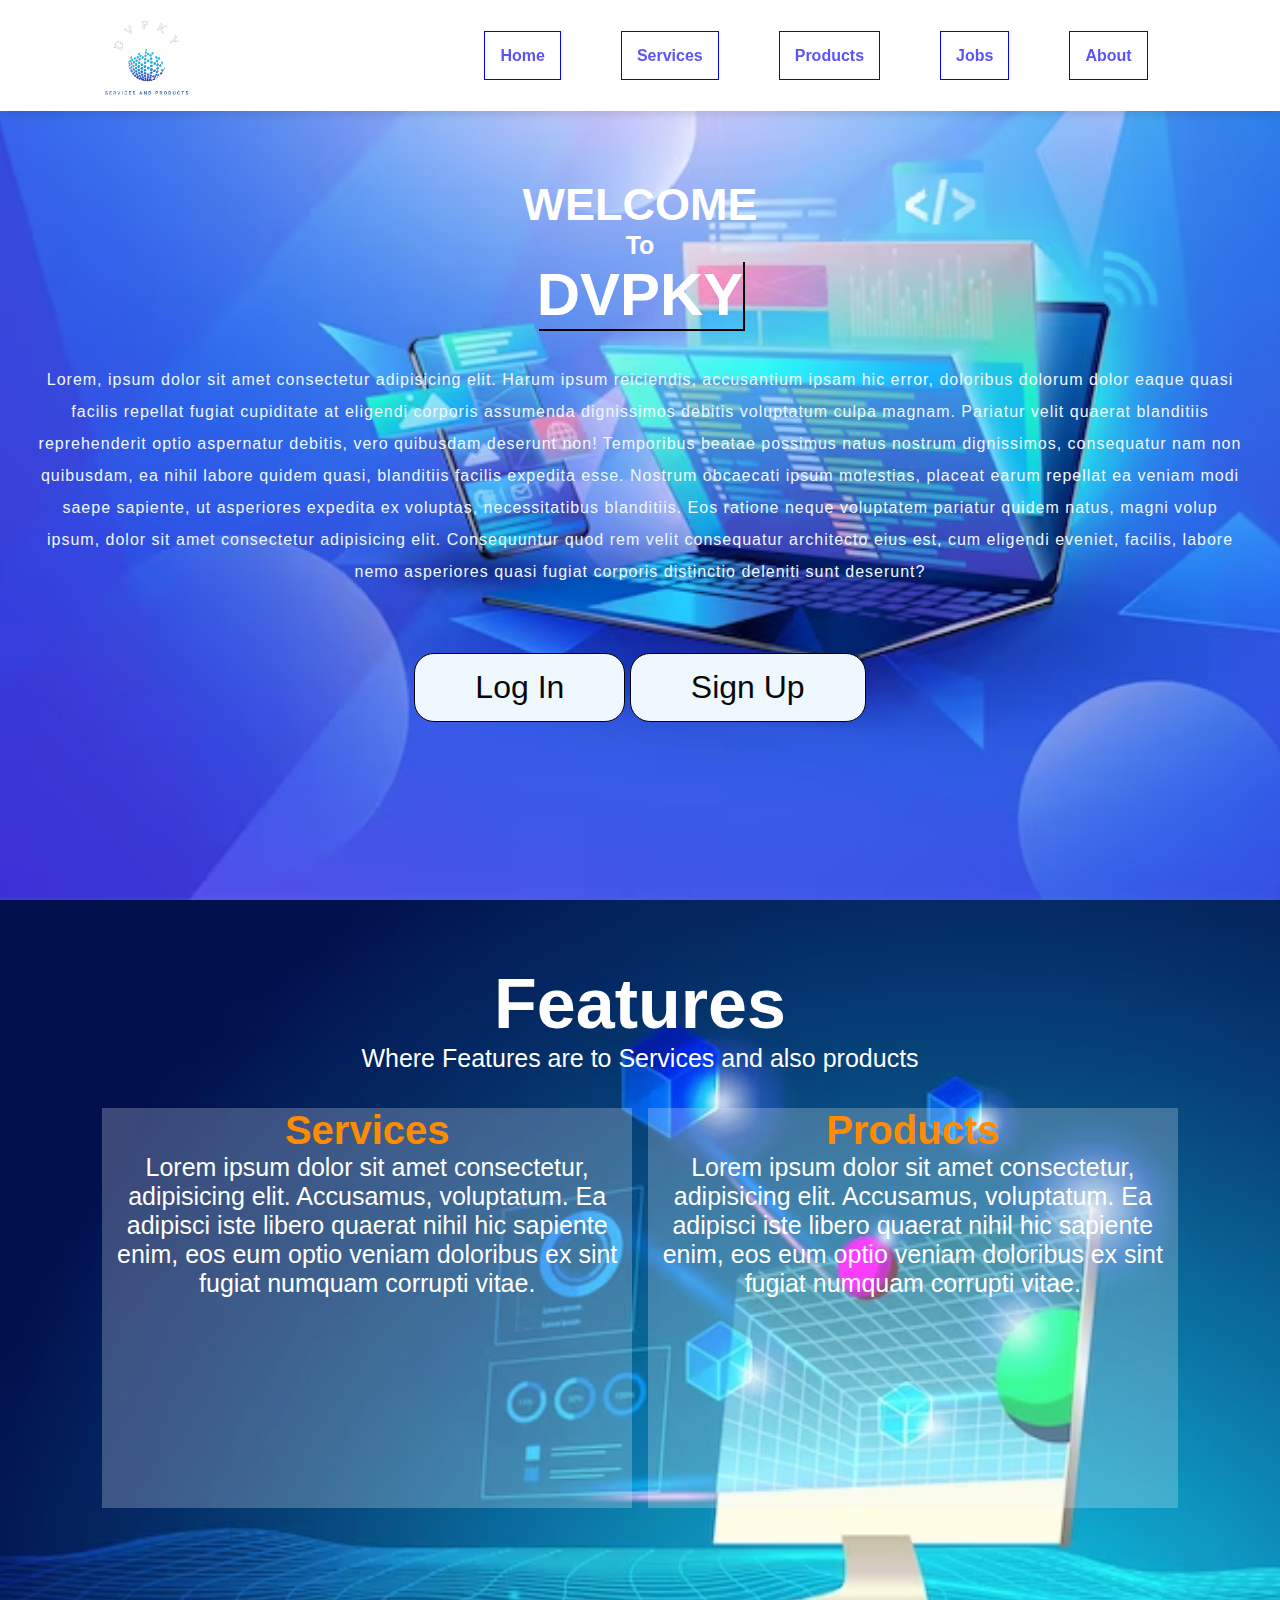
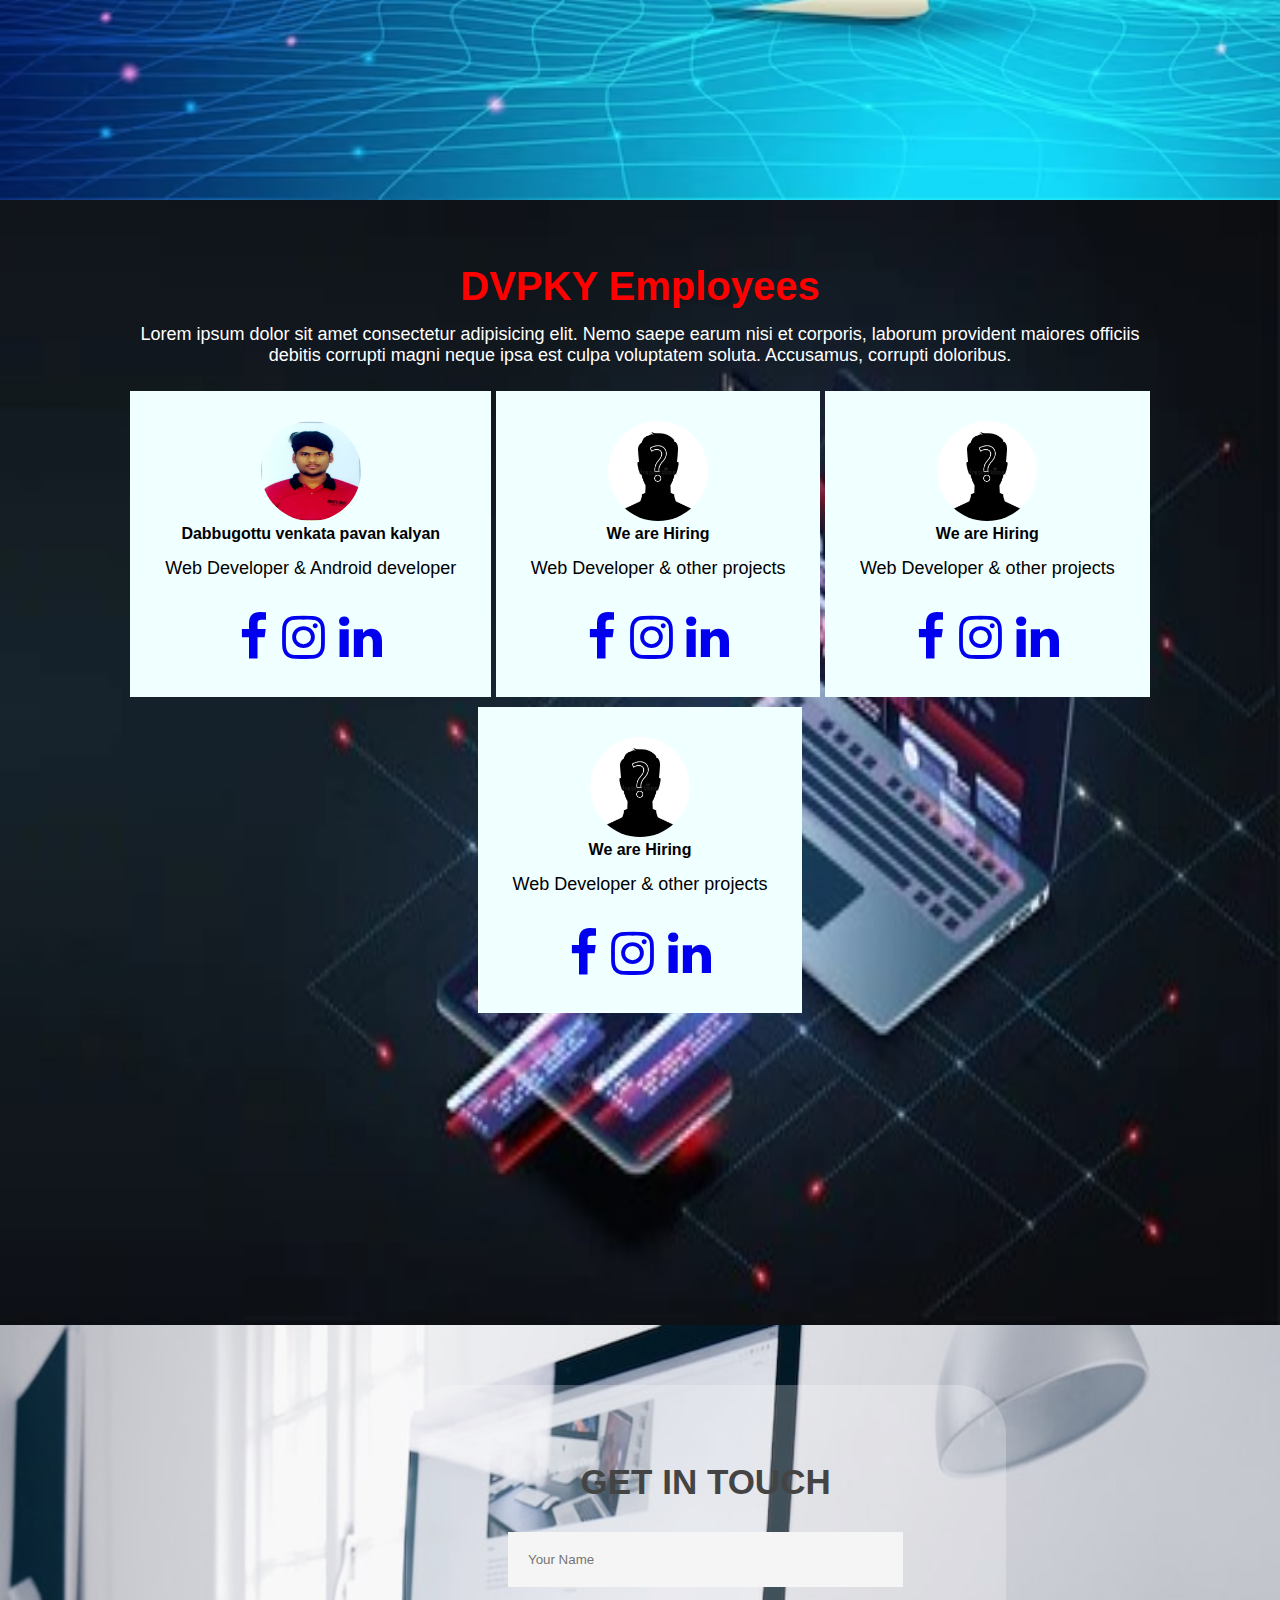
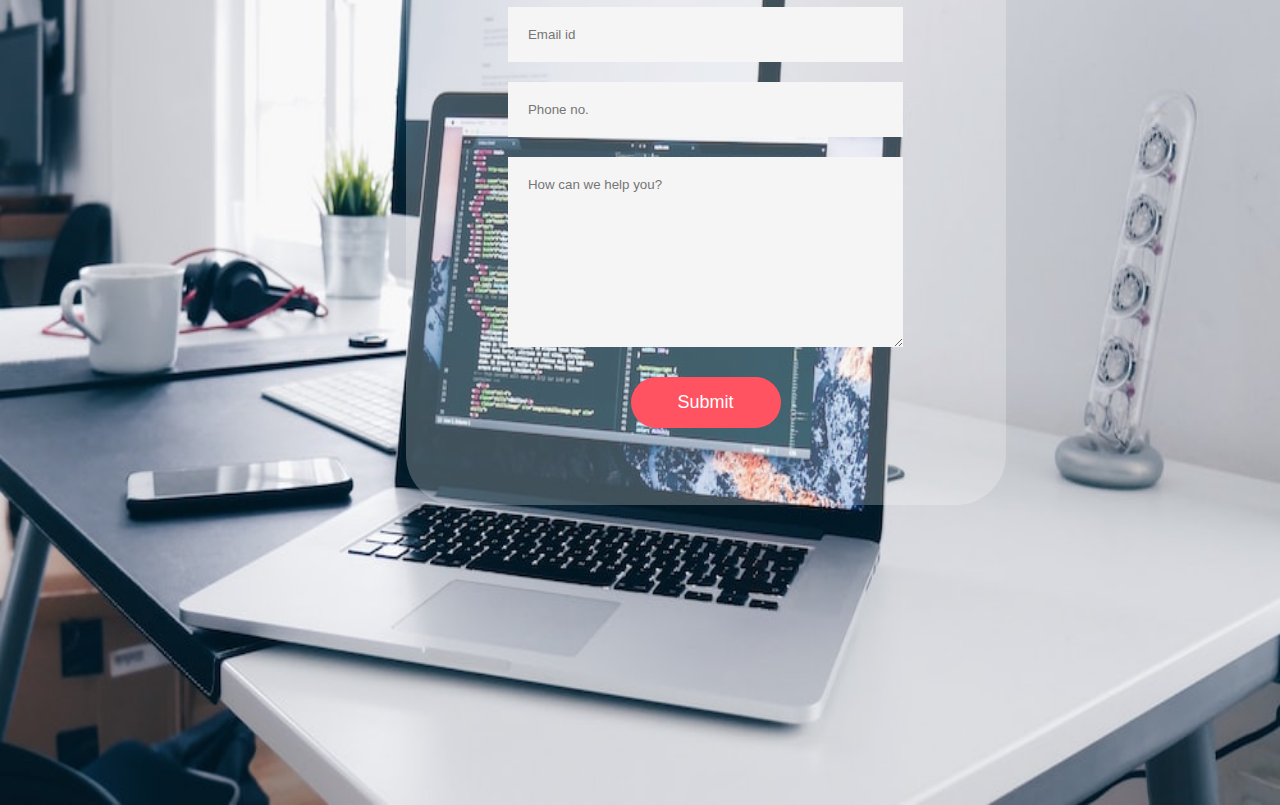
<file: index.html>
<!DOCTYPE html>
<html lang="en">

<head>
    <meta charset="UTF-8">
    <meta name="viewport" content="width=device-width, initial-scale=1.0">
    <link rel="preconnect" href="https://fonts.googleapis.com">
    <link rel="preconnect" href="https://fonts.gstatic.com" crossorigin>
    <link href="https://fonts.googleapis.com/css2?family=Fira+Sans:wght@500&display=swap" rel="stylesheet">
    <link rel="stylesheet"
        href="https://fonts.googleapis.com/css2?family=Material+Symbols+Outlined:opsz,wght,FILL,GRAD@48,400,1,0" />
    <link rel="stylesheet" href="styles.css">
    <!-- Add icon library -->
    <link rel="stylesheet" href="https://cdnjs.cloudflare.com/ajax/libs/font-awesome/4.7.0/css/font-awesome.min.css">




    <title>DVPKY</title>
</head>

<body>
    <nav>
        <img src="./IMG_20230621_010331-removebg-preview.png" alt="">
        <div class="navbar">
            <ul>
                <li><a href="./index.html">Home</a></li>
                <li><a href="./services.html">Services</a></li>
                <li><a href="#">Products</a></li>
                <li><a href="#">Jobs</a></li>
                <li><a href="#">About</a></li>
            </ul>
        </div>
    </nav>
    <section id="home">

        <h1 class="ho">WELCOME </h1>
        <h5 class="hf">To</h5>
        <h1 class="hoo">DVPKY</h1>
        <p>Lorem, ipsum dolor sit amet consectetur adipisicing elit. Harum ipsum reiciendis, accusantium ipsam hic
            error, doloribus dolorum dolor eaque quasi facilis repellat fugiat cupiditate at eligendi corporis assumenda
            dignissimos debitis voluptatum culpa magnam. Pariatur velit quaerat blanditiis reprehenderit optio
            aspernatur debitis, vero quibusdam deserunt non! Temporibus beatae possimus natus nostrum dignissimos,
            consequatur nam non quibusdam, ea nihil labore quidem quasi, blanditiis facilis expedita esse. Nostrum
            obcaecati ipsum molestias, placeat earum repellat ea veniam modi saepe sapiente, ut asperiores expedita ex
            voluptas, necessitatibus blanditiis. Eos ratione neque voluptatem pariatur quidem natus, magni volup ipsum,
            dolor sit amet consectetur adipisicing elit. Consequuntur quod
            rem velit consequatur
            architecto
            eius est, cum eligendi eveniet, facilis, labore nemo asperiores quasi fugiat corporis distinctio deleniti
            sunt deserunt?</p>
        <div class="button">
            <a href="#" class="login">Log In</a>
            <a href="#" class="signup">Sign Up</a>
        </div>




    </section>
    <section id="Features">

        <h1>Features</h1>
        <p>Where Features are to Services and also products</p>

        <div class="fea-base">
            <div class="fea-box">
                <h2>Services</h2>
                <p>Lorem ipsum dolor sit amet consectetur, adipisicing elit. Accusamus, voluptatum. Ea adipisci iste
                    libero quaerat nihil hic sapiente enim, eos eum optio veniam doloribus ex sint fugiat numquam
                    corrupti vitae.</p>

            </div>
            <div class="fea-box">
                <h2>Products</h2>
                <p>Lorem ipsum dolor sit amet consectetur, adipisicing elit. Accusamus, voluptatum. Ea adipisci iste
                    libero quaerat nihil hic sapiente enim, eos eum optio veniam doloribus ex sint fugiat numquam
                    corrupti vitae.
                </p>
            </div>
        </div>
    </section>

    <section id="employees">
        <h1>DVPKY Employees</h1>
        <p>Lorem ipsum dolor sit amet consectetur adipisicing elit. Nemo saepe earum nisi et corporis, laborum provident
            maiores officiis debitis corrupti magni neque ipsa est culpa voluptatem soluta. Accusamus, corrupti
            doloribus.</p>
        <div class="persons">
            <div class="person-box">
                <img src="./pavan.jpg" alt="">
                <h4>Dabbugottu venkata pavan kalyan</h4>
                <p class="p">Web Developer & Android developer</p>
                <div class="pro-link">
                    <a href="#" target="_blank" class="fa fa-facebook"></a>
                    <a href="https://instagram.com/dabbugottu_venkatapavankalyan?igshid=MzNlNGNkZWQ4Mg=="
                        target="_blank" class="fa fa-instagram"></a>
                    <a href="https://www.linkedin.com/in/venkata-pavan-kalyan-dabbugottu-318922256" target="_blank"
                        class="fa fa-linkedin"></a>

                </div>
            </div>
        </div>
        <div class="persons">
            <div class="person-box">
                <img src="./person-quection.jpg" alt="">
                <h4>We are Hiring</h4>
                <p class="p">Web Developer & other projects</p>
                <div class="pro-link">
                    <a href="#" class="fa fa-facebook"></a>
                    <a href="#" class="fa fa-instagram"></a>
                    <a href="#" class="fa fa-linkedin"></a>

                </div>
            </div>
        </div>
        <div class="persons">
            <div class="person-box">
                <img src="./person-quection.jpg" alt="">
                <h4>We are Hiring</h4>
                <p class="p">Web Developer & other projects</p>
                <div class="pro-link">
                    <a href="#" class="fa fa-facebook"></a>
                    <a href="#" class="fa fa-instagram"></a>
                    <a href="#" class="fa fa-linkedin"></a>

                </div>
            </div>
        </div>
        <div class="persons">
            <div class="person-box">
                <img src="./person-quection.jpg" alt="">
                <h4>We are Hiring</h4>
                <p class="p">Web Developer & other projects</p>
                <div class="pro-link">
                    <a href="#" class="fa fa-facebook"></a>
                    <a href="#" class="fa fa-instagram"></a>
                    <a href="#" class="fa fa-linkedin"></a>

                </div>
            </div>
        </div>

    </section>

    <div class="feedback">
        <section>
            <form onsubmit="sendEmail(); reset(); return false;">
                <h1>GET IN TOUCH</h1>
                <input type="text" id="name" placeholder="Your Name" required>
                <input type="email" id="email" placeholder="Email id" required>
                <input type="tel" id="phone number" placeholder="Phone no." required>
                <textarea id="message" cols="30" rows="10" placeholder="How can we help you?"></textarea>
                <button type="submit">Submit</button>
            </form>
        </section>



    </div>
    <script src="https://smtpjs.com/v3/smtp.js"></script>
    <script>
        function sendEmail() {
            Email.send({
                Host: "smtps.gmail.com",
                Username: "pavankalyan2001.dv@gmail.com",
                Password: "P@v@n668652@",
                To: 'venkatapavankalyandabbugottu@gmail.com',
                From: document.getElementById("email").value,
                Subject: "New contact From Emquiry",
                Body: "Name:" + document.getElementById("name").value
                    + "<br> Email: " + document.getElementById("email").value
                    + "<br> Phone no:" + document.getElementById("phone").value
                    + "<br> Message:" + document.getElementById("message").value
            }).then(
                message => alert("Message sent Succesfully")
            );
        }
    </script>

</body>

</html>
</file>
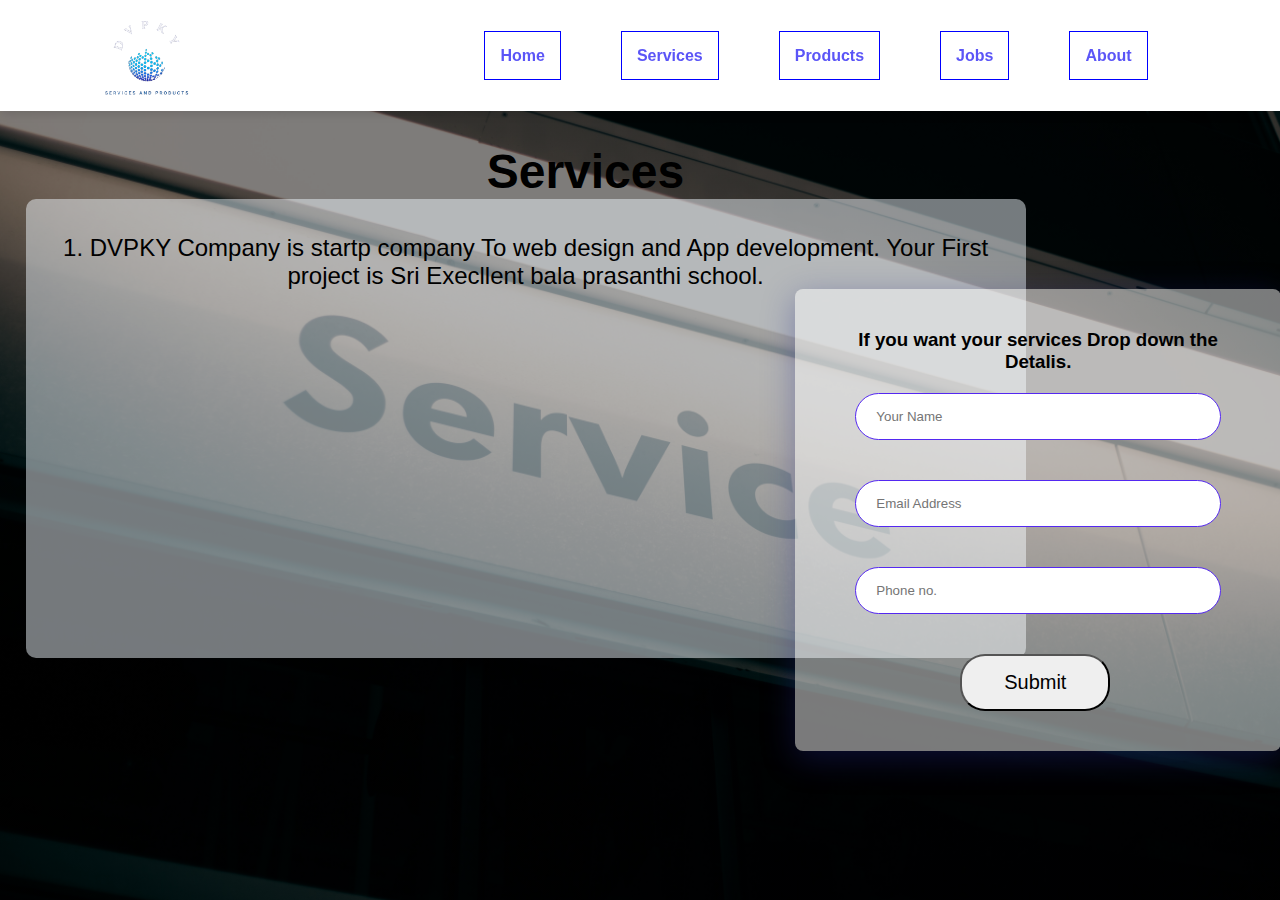
<file: services.html>
<!DOCTYPE html>
<html lang="en">

<head>
    <meta charset="UTF-8">
    <meta name="viewport" content="width=device-width, initial-scale=1.0">
    <link rel="stylesheet" href="styles.css">
    <title>Services</title>
</head>

<body>
    <nav>
        <img src="./IMG_20230621_010331-removebg-preview.png" alt="">
        <div class="navbar">
            <ul>
                <li><a href="./index.html">Home</a></li>
                <li><a href="./services.html">Services</a></li>
                <li><a href="#">Products</a></li>
                <li><a href="#">Jobs</a></li>
                <li><a href="#">About</a></li>
            </ul>
        </div>
    </nav>
    <section id="Services-box">

        <div class="sbox">
            <h1>Services</h1>
            <div class="sboxone">
                <p><span>1.</span> DVPKY Company is startp company To web design and App development. Your First project
                    is <span>Sri
                        Execllent bala prasanthi school.
                    </span>
                </p>
            </div>

        </div>
        <div class="login-box">
            <h3>If you want your services Drop down the Detalis.</h3>
            <input type="text" id="name" placeholder="Your Name" required>
            <input type="email" id="email" placeholder="Email Address" required>
            <input type="tel" id="phone number" placeholder="Phone no." required>
            <button type="submit">Submit</button>
        </div>


    </section>
</body>

</html>
</file>
<file: styles.css>
*{
    margin: 0;
    padding: 0;
    box-sizing: border-box;
    text-decoration: none;
    font-family: 'Gill Sans', 'Gill Sans MT', Calibri, 'Trebuchet MS', sans-serif;   

}
@import url('https://fonts.googleapis.com/css2?family=Fira+Sans:wght@500&display=swap');
nav{
    width: 100%;
    position: fixed;
   background-color: #ffffff;
   stroke: fixed;
   display: flex;
   flex-direction:row;
   justify-content: space-between;
   padding: 1vw 8vw;
   align-items: center;
   
   box-shadow:2px 2px 10px rgba(0, 0, 0, 0.142) ;
   background-attachment: fixed;

}
nav img{
    width: 90px;
    background-attachment: fixed;
    
}
nav .navbar ul{
    display: flex;
    justify-content: flex-end;
    align-items: center;
      background-attachment: fixed;
}
nav .navbar ul li{
    list-style: none;
    margin: 30px;
      background-attachment: fixed;
}
nav .navbar ul li a{
    color: rgb(91, 85, 247);
    padding: 15px;
    border: 1px solid blue;
    font-size: 16px;
    font-weight: 800;
    transition:0.3s ease;
    background-attachment: fixed;
    
}
nav .navbar ul li a:hover{
    background-color: rgba(2, 255, 255, 0.482);
}#home{
    
    background-image: url("./3");
    width: 100%;
    height:100vh;
    justify-content: center;
    align-items: center;
    display: flex;
    flex-direction: column;
    background-position: center;
    
    background-size: cover; 
}

#home .ho{
    
    color: white;
    font-size: 45px;
    text-align: center;
    justify-content: center;
}
.hf{
    color: white;
    font-size: 25px;
    text-align: center;
    justify-content: center;


}
#home .hoo{
    color: white;
    box-shadow:  black 2px 2px;
    font-size: 60px;
    text-align: center;
    justify-content: center;

}
#home p{
    text-align: center;
    align-items: center;
    color: aliceblue;
    font-size: 1rem;
    letter-spacing: 1px;
    justify-content: center;
    
    padding: 35px;
    line-height: 32px;
}
#home a{
    padding: 15px 60px;
    font-size: 32px;
    color: rgb(8, 8, 8);
    background-color: aliceblue;
    margin-top: 30px;
    border-radius: 20px;
    
}


#home .login{
    border: 1px solid black;
    
    
    justify-content: center;
    align-items: center;
    text-align: center;
    display:inline-block;
    transition: 0.3s ease;
    
   
}
#home .signup{
    border: 1px solid black;
    display:inline-block;
    
    text-align: center;
    justify-content: center;
    align-items: center;

   
    transition: 0.3s ease;
    
   
}
#home .login:hover{
    background-color: aqua;
    color: rgb(43, 0, 255);
    
    transition: 0.3s ease;
    
  
}
#home .signup:hover{
    background-color: aqua;
    color: rgb(43, 0, 255);
    
    transition: 0.3s ease;
    
}
#Features{
    background-image: url("./block-chain-technology-connecting-digital-cube-big-data-computer-online-exchange_251139-760.avif");
    background-position: center;
    background-size: 100% 100%;
    width: 100%;
    height: 100vh;
    background-repeat: no-repeat;
    padding: 5vw 8vw 0 8vw;
    text-align: center;
}
#Features .fea-base{
    display: grid;
    grid-template-columns: repeat(auto-fit,minmax(320px, 1fr));
    grid-gap: 1rem;

}
#Features .fea-box{
   
    margin-top: 35px;
    height: 400px;
    background-color: rgba(240, 248, 255, 0.242); 
    text-align: start;

}#Features h1{
    color: white;
    font-size: 70px;
    text-align: center;
    
}
#Features p{
    color: white;
    font-weight: 400;
    font-size: 25px;
}
.fea-box h2{
    text-align: center;
    color: darkorange;
    font-size:2.5rem;
}
.fea-box p{
    font-size: 0.5rem;
    text-align: center;
}
#employees{
    width: 100%;
    height: 125vh;
    background-image: url("./1.jpg");
    background-repeat: no-repeat;
    background-size: 100% 100% ;
    align-items: center;
    padding: 5vw 8vw 0 8vw;
    text-align: center;
}
#employees .persons{
    display: grid;
    grid-template-columns: repeat(auto-fit,minmax(320px, 1fr));
    grid-gap: 1rem;
    margin-top: 10px ;
    display:inline-block;
    margin-top: 10px;

}
#employees .persons .person-box{
    background:azure;
    padding: 30px 20px;
}
#employees h1{
    color: red;
    font-size: 40px;
}
#employees p{

    color: white;
    text-align: center;
    font-size: 18px;
    padding: 15px;

}
#employees .persons .person-box .p{

    color: #000;
    text-align: center;
    font-size: 18px;

}
.person-box img
{
    width: 100px;
    height: 100px;
    border-radius: 50px;
}.pro-link{
    
    font-size: 50px;
    justify-content: space-between;
   
    margin-top: 15px;
}
.feedback{

    width: 100%;
    height: 120vh;
    background-image: url("./6");
    background-repeat: no-repeat;
    background-size: 100% 100%;
    display: block;
    text-align: center;
    align-items: center;
    justify-content: center;
}
.feedback section{
    align-items: center;
    justify-content: center;
    margin-left: 27%;
    padding: 60px
}
.feedback form{
    background: #ffffff3f;
    display: flex; 
    flex-direction: column;
    padding: 6vw 8vw;
    width: 90%;
    max-width: 600px;
    border-radius: 50px;
}
form h1{
    color: #444 ;
    font-weight:800;
    font-size:35px;
    margin-bottom: 20px;

}
form input, form textarea{
    border: 0;
    margin: 10px 0;
    padding: 20px;
    outline: none;
    background: #f5f5f5;
}
form button{
    padding: 15px;
    background: #ff5361;
    color: #fff;
    font-size: 18px;
    border: 0;
    outline: none;
    cursor: pointer;
    width: 150px;
    margin: 20px auto 0;
    border-radius:30px ;
}

form button:hover{
    background-color: aqua;
}


/* services page */
#Services-box{
    width: 100%;
    height: 100vh;
    padding:5vw 5vw 6vw 2vw ;
    background-image:linear-gradient(rgba(0,0,0,0.5)50%,rgba(0,0,0,0.5)50%), url("./erik-mclean-aielvGxZB0g-unsplash.jpg");
    align-items: center;
    display: flex;
   justify-content: center;
    background-position: center;
    text-align: center;
    background-size: 100% 100%; 
}

.sbox{
    width: 100%;
    height: 100vh;
    top: 100px;
   
}

.sbox h1{
    text-align: center;
    align-items: center;
    justify-content: center;
    margin-top: 150px;
    color: black;
    font-size: 3rem;
    left: 100px;
   
}
.sboxone{
    width: 1000px;
    height: 459px;
    border-radius: 10px;
    background-color: rgba(240, 248, 255, 0.485);
}
.sboxone p{
    color: #000000;
    font-size: 1.5rem;
    padding: 35px;
    font-weight: 10;
}
#Services-box .login-box{
    background: #ffffff7a;
    border-radius: 8px;
    display: flex;
    float:right;
    margin-top: 153px;
    margin-right: -65px;
    flex-direction: column;
    padding: 40px;
    margin-left: -350px;
    box-shadow: 0 8px 32px 0 rgba(31, 38, 135, 0.37);
}
#Services-box .login-box input{
    margin:20px 20px;
    padding: 15px 20px;
    border: 1px solid rgb(84,40,241);
    outline: none;
    border-radius: 25px;
}
#Services-box .login-box button{
    padding: 15px 5px;
    width: 150px;
   align-items: center;
   justify-content: center;
   cursor: pointer;
   margin-left:125px ;
   margin-top: 20px;
   font-size: 20px;
    border-radius: 25px;

}
#Services-box .login-box button:hover{
    background-color: aqua;
    transition: 0.5s ease;
}
</file>
